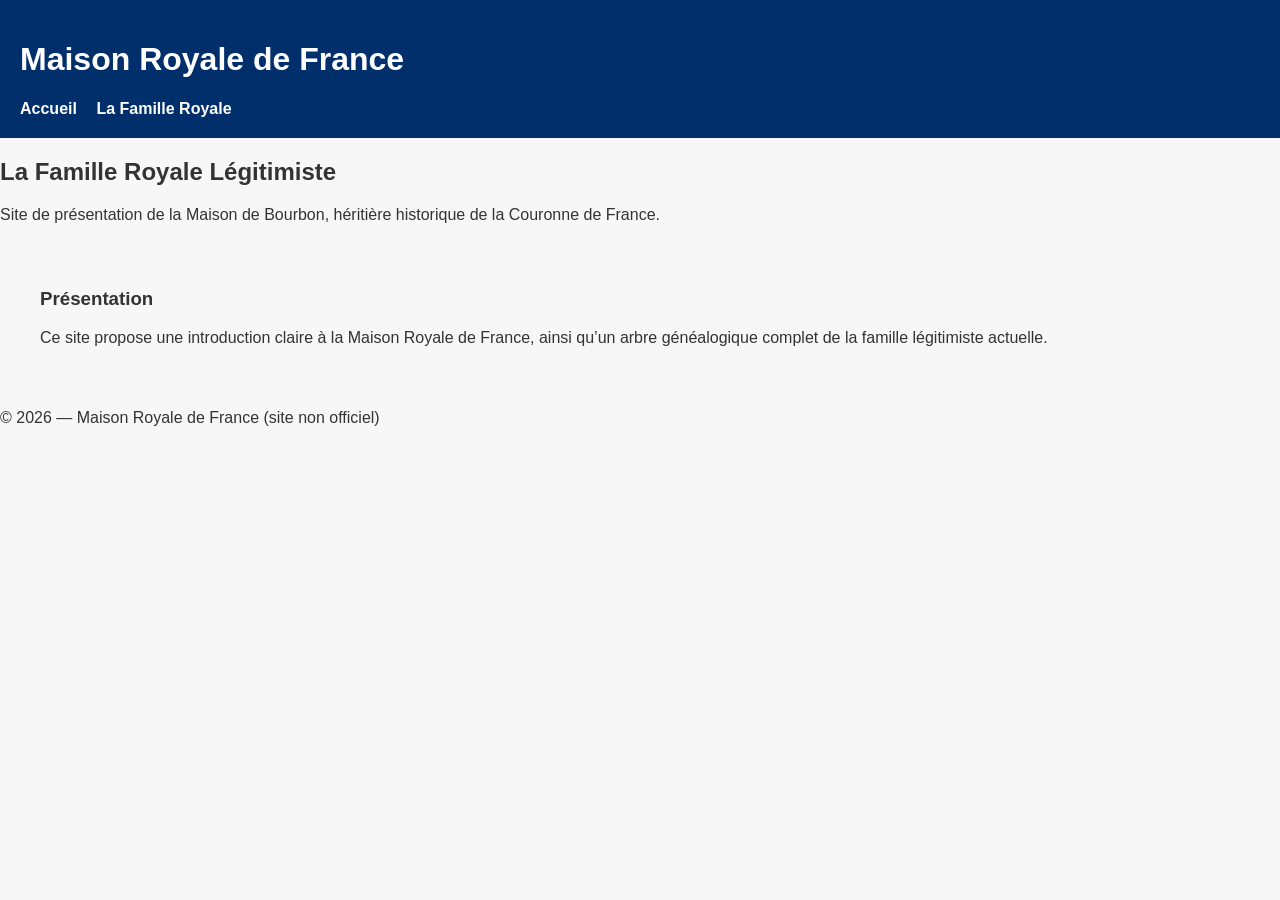
<file: index.html>
<!DOCTYPE html>
<html lang="fr">
<head>
    <meta charset="UTF-8">
    <title>Maison Royale de France</title>
    <link rel="stylesheet" href="style.css">
</head>
<body>

<header>
    <h1>Maison Royale de France</h1>
    <nav>
        <a href="index.html">Accueil</a>
        <a href="famille-royale.html">La Famille Royale</a>
    </nav>
</header>

<section class="hero">
    <h2>La Famille Royale Légitimiste</h2>
    <p>Site de présentation de la Maison de Bourbon, héritière historique de la Couronne de France.</p>
</section>

<section class="content">
    <h3>Présentation</h3>
    <p>
        Ce site propose une introduction claire à la Maison Royale de France, ainsi qu’un arbre généalogique
        complet de la famille légitimiste actuelle.
    </p>
</section>

<footer>
    <p>© 2026 — Maison Royale de France (site non officiel)</p>
</footer>

</body>
</html>
</file>
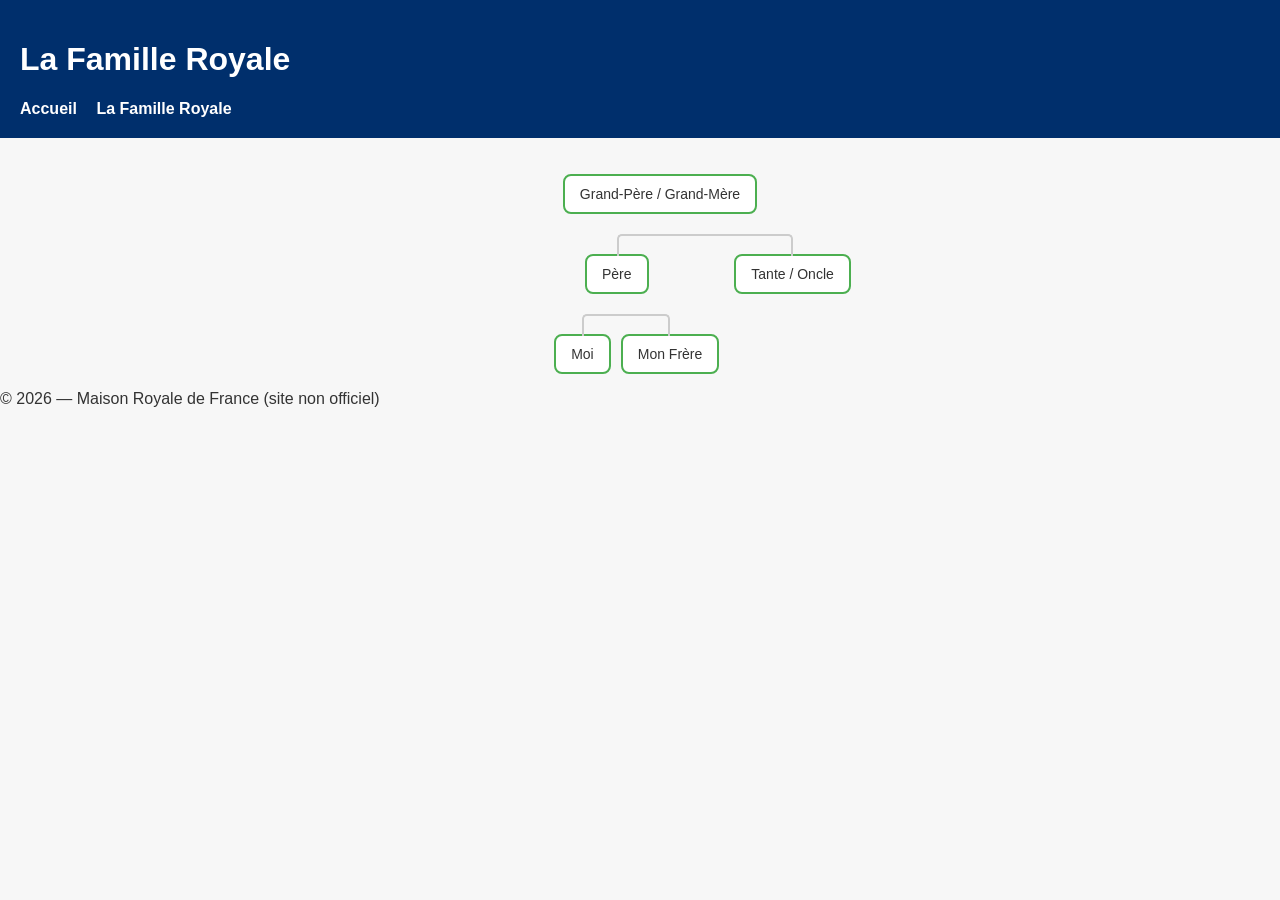
<file: famille-royale.html>
<!DOCTYPE html>
<html lang="fr">
<head>
    <meta charset="UTF-8">
    <title>La Famille Royale</title>
    <link rel="stylesheet" href="style.css">
</head>
<body>

<header>
    <h1>La Famille Royale</h1>
    <nav>
        <a href="index.html">Accueil</a>
        <a href="famille-royale.html">La Famille Royale</a>
    </nav>
</header>

    <div class="tree">
      <ul>
        <li>
          <span class="personne">Grand-Père / Grand-Mère</span>
          <ul>
            <li>
              <span class="personne">Père</span>
              <ul>
                <li><span class="personne">Moi</span></li>
                <li><span class="personne">Mon Frère</span></li>
              </ul>
            </li>
            <li>
              <span class="personne">Tante / Oncle</span>
            </li>
          </ul>
        </li>
      </ul>
    </div>

<footer>
    <p>© 2026 — Maison Royale de France (site non officiel)</p>
</footer>

</body>
</html>
</file>
<file: style.css>
/* --- STYLE GLOBAL --- */

body {
    font-family: Arial, sans-serif;
    margin: 0;
    background: #f7f7f7;
    color: #333;
}

header {
    background: #002f6c;
    color: white;
    padding: 20px;
}

nav a {
    color: #fff;
    margin-right: 15px;
    text-decoration: none;
    font-weight: bold;
}

.content {
    padding: 30px 40px;
}

/* --- ARBRE GÉNÉALOGIQUE MODULAIRE --- */

.tree ul {
  padding-top: 20px; 
  position: relative;
  display: flex;
  justify-content: center;
}

.tree li {
  list-style: none;
  text-align: center;
  position: relative;
  padding: 20px 5px 0 5px;
}

/* Les traits de liaison */
.tree li::before, .tree li::after {
  content: '';
  position: absolute; 
  top: 0; 
  right: 50%;
  border-top: 2px solid #ccc;
  width: 50%; 
  height: 20px;
}

.tree li::after {
  right: auto; 
  left: 50%;
  border-left: 2px solid #ccc;
}

/* Enlever les traits pour les éléments uniques ou les racines */
.tree li:only-child::after, .tree li:only-child::before {
  display: none;
}
.tree li:only-child {
  padding-top: 0;
}
.tree li:first-child::before, .tree li:last-child::after {
  border: 0;
}
.tree li:last-child::before {
  border-right: 2px solid #ccc;
  border-radius: 0 5px 0 0;
}
.tree li:first-child::after {
  border-radius: 5px 0 0 0;
}

/* Style de la boîte de la personne */
.tree .personne {
  border: 2px solid #4caf50;
  padding: 10px 15px;
  display: inline-block;
  border-radius: 8px;
  background: white;
  font-family: sans-serif;
  font-size: 14px;
}
</file>
